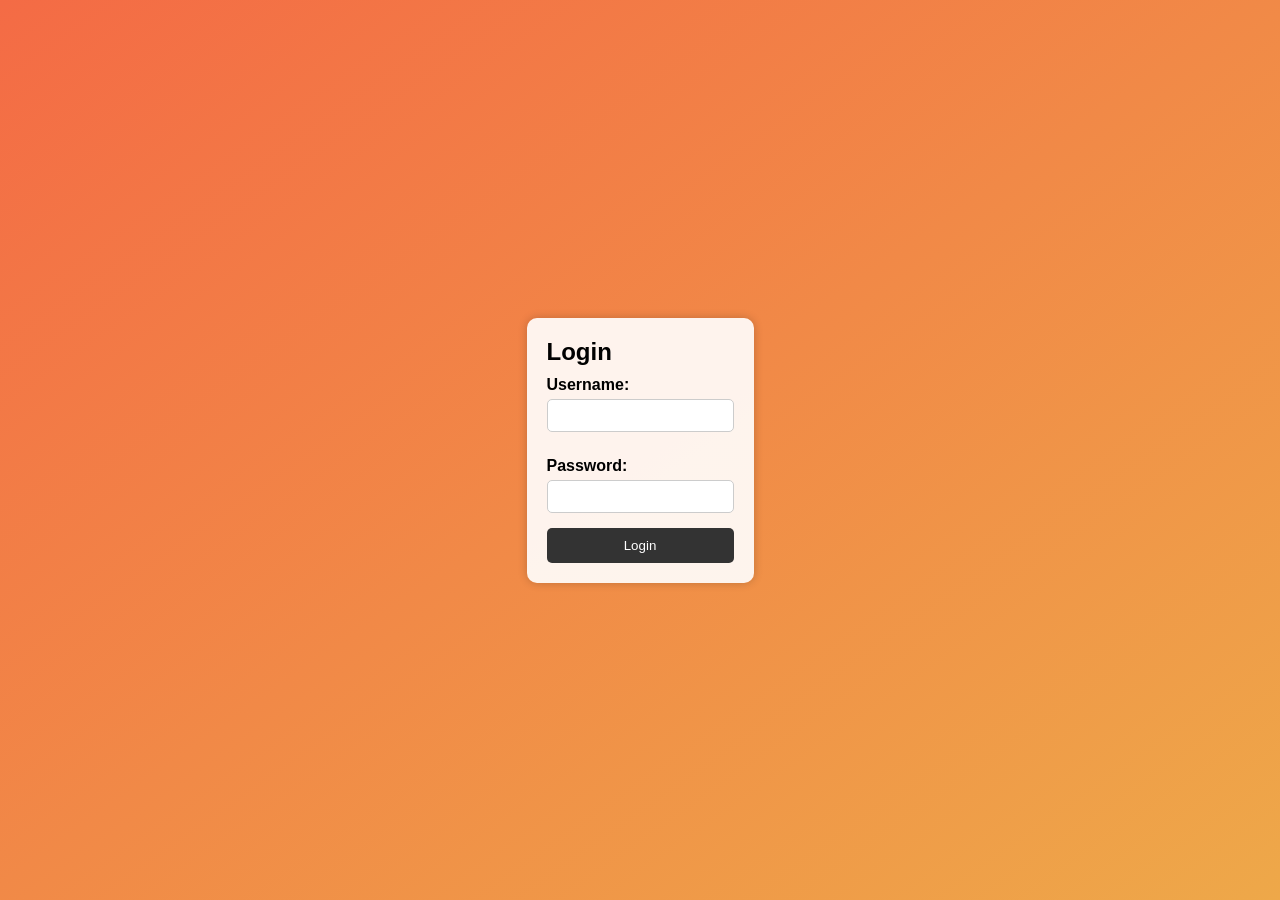
<file: index.html>
<!DOCTYPE html>
<html lang="en">
<head>
  <link rel="stylesheet" href="index.css">
  <meta charset="UTF-8">
  <meta name="viewport" content="width=device-width, initial-scale=1.0">
  <title>Login Page</title>
</head>
<body>
  <div class="login-container">
    <h2>Login</h2>
    <form>
      <label for="username">Username:</label>
      <input type="text" id="username" name="username">
      <label for="password">Password:</label>
      <input type="password" id="password" name="password">
      <button type="submit">Login</button>
    </form>
  </div>
</body>
</html>
</file>
<file: index.css>
/* Reset default styles */
* {
  margin: 0;
  padding: 0;
  box-sizing: border-box;
}

body {
  font-family: Arial, sans-serif;
  display: flex;
  justify-content: center;
  align-items: center;
  min-height: 100vh;
  background: linear-gradient(to right bottom, #f46b45, #eea849);
  animation: gradientAnimation 10s ease infinite;
}

.login-container {
  max-width: 400px;
  padding: 20px;
  background-color: rgba(255, 255, 255, 0.9);
  border-radius: 10px;
  box-shadow: 0px 0px 10px rgba(0, 0, 0, 0.2);
  animation: fadeAnimation 1.5s forwards;
  transform: translateY(-20px);
  opacity: 0;
}

form {
  display: flex;
  flex-direction: column;
}

label {
  margin-top: 10px;
  font-weight: bold;
}

input {
  margin: 5px 0 15px;
  padding: 8px;
  border: 1px solid #ccc;
  border-radius: 5px;
}

button {
  background-color: #333333;
  color: #fff;
  padding: 10px;
  border: none;
  border-radius: 5px;
  cursor: pointer;
}

button:hover {
  background-color: #555;
}

@keyframes gradientAnimation {
  0% {
    background: linear-gradient(to right bottom, #f46b45, #eea849);
  }
  25% {
    background: linear-gradient(to right bottom, #eea849, #8e44ad);
  }
  50% {
    background: linear-gradient(to right bottom, #8e44ad, #3498db);
  }
  75% {
    background: linear-gradient(to right bottom, #3498db, #27ae60);
  }
  100% {
    background: linear-gradient(to right bottom, #27ae60, #f46b45);
  }
}

@keyframes fadeAnimation {
  to {
    transform: translateY(0);
    opacity: 1;
  }
}
</file>
